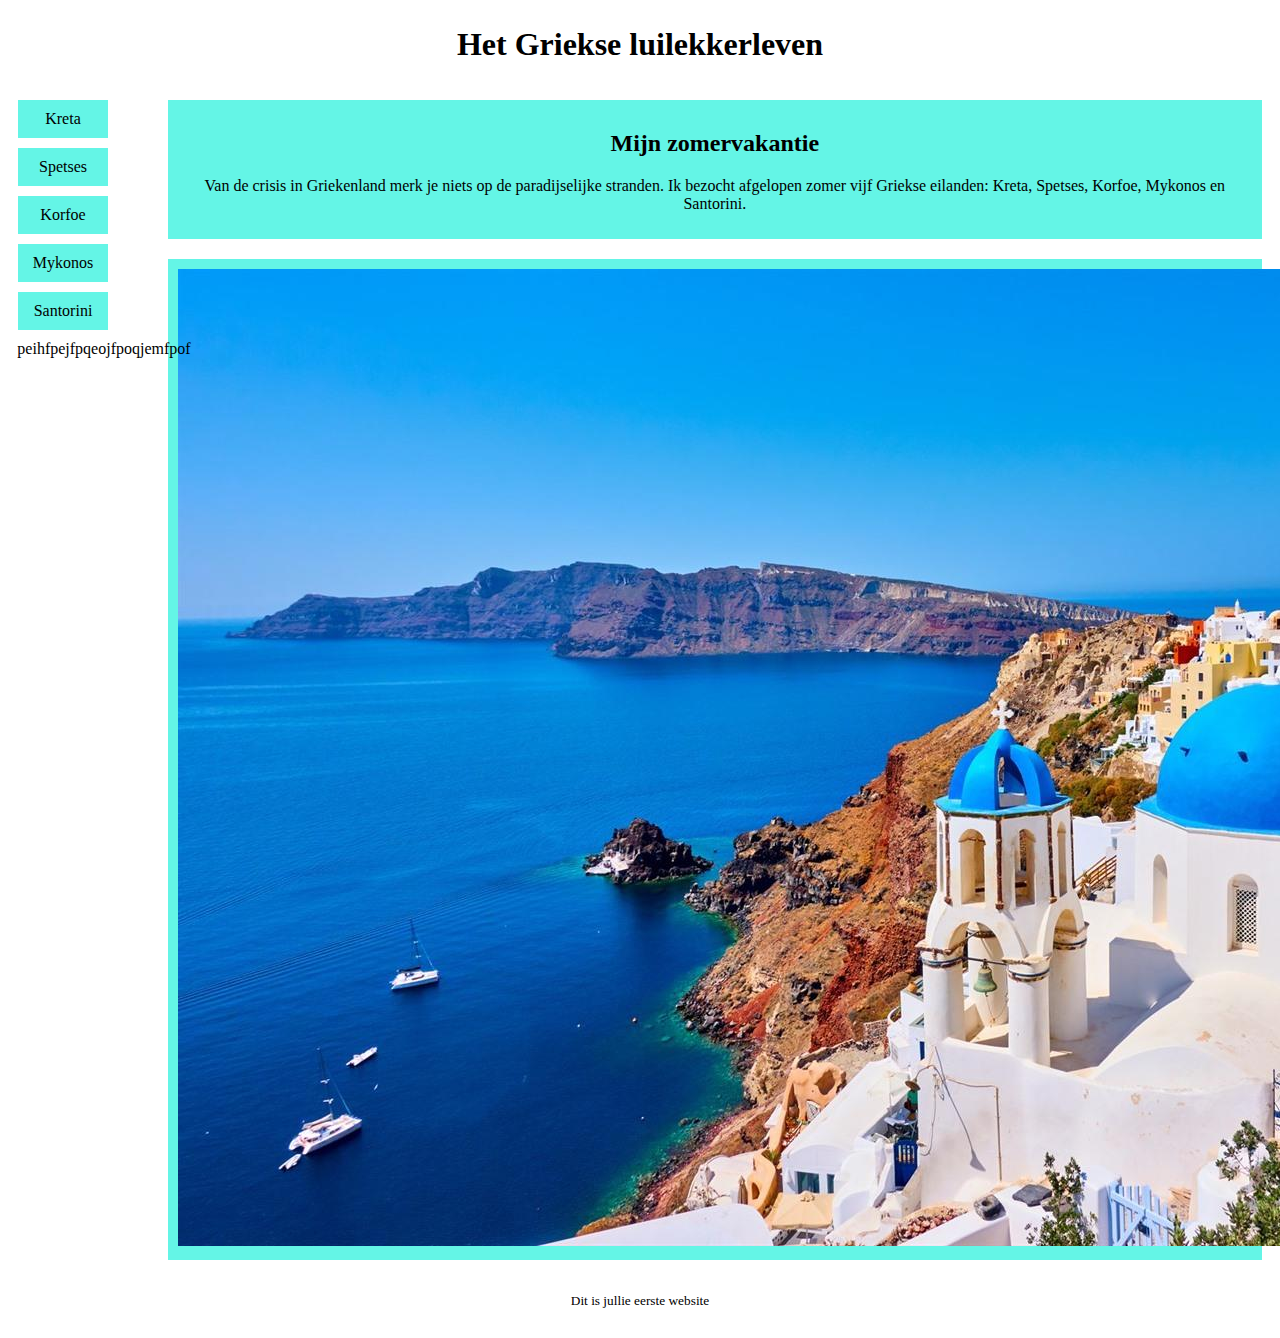
<file: website_1/index.html>
<!doctype html>
<html lang=nl>

<head>
    <meta charset=utf-8>
    <meta name="robots" content="all">
    <link rel="stylesheet" type="text/css" href="opmaak/style.css">
    <title>Mijn vakantie in Griekenland</title>
</head>

<body>
    <header>
        <h1>Het Griekse luilekkerleven</h1>
    </header>
    <nav>
        <ul>
            <li><a href="" class="menu">Kreta</a></li>
            <li><a href="" class="menu">Spetses</a></li>
            <li><a href="" class="menu">Korfoe</a></li>
            <li><a href="" class="menu">Mykonos</a></li>
            <li><a href="" class="menu">Santorini</a></li>
            peihfpejfpqeojfpoqjemfpof
        </ul>
    </nav>
    <article>
        <h2>Mijn zomervakantie</h2>
        <p>Van de crisis in Griekenland merk je niets op de paradijselijke
            stranden. Ik bezocht afgelopen zomer vijf Griekse eilanden: Kreta,
            Spetses, Korfoe, Mykonos en Santorini.</p>
    </article>
    <article>
        <img src="afbeeldingen/griekenland.jpg">
    </article>
    <footer>
        <p><small>Dit is jullie eerste website</small></p>


    </footer>
</body>

</html>
</file>
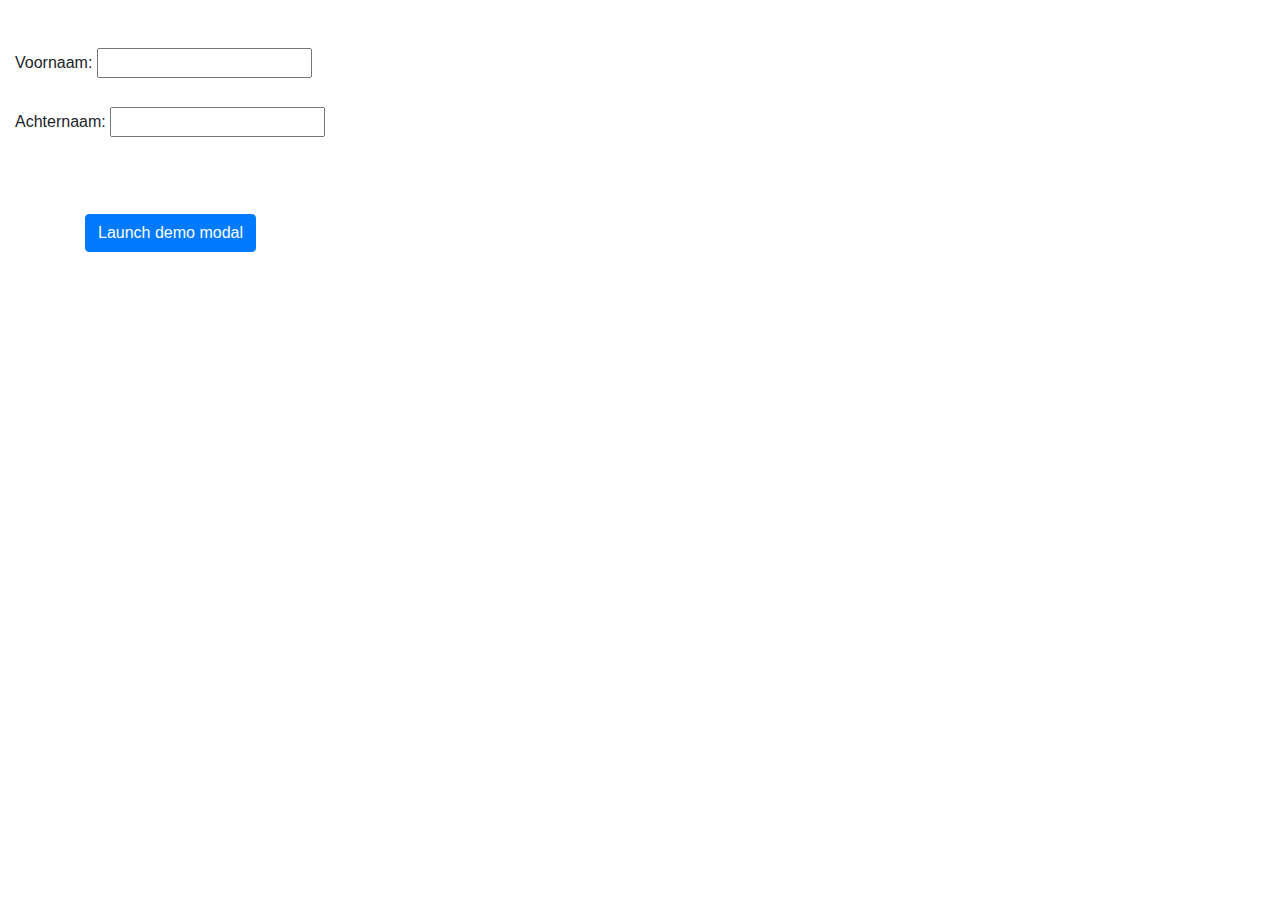
<file: _VOP_CodeSnippits/modal_met_conditie.html>
<!-- Header met link naar Bootstrap -->

<head>
    <link rel="stylesheet" href="https://stackpath.bootstrapcdn.com/bootstrap/4.5.2/css/bootstrap.min.css"
        integrity="sha384-JcKb8q3iqJ61gNV9KGb8thSsNjpSL0n8PARn9HuZOnIxN0hoP+VmmDGMN5t9UJ0Z" crossorigin="anonymous">
</head>

<!-- Body met inhoud webpagina -->
<body>
    <!-- Script naar JS Bootstrap en JQuery -->
    <script src="https://cdnjs.cloudflare.com/ajax/libs/jquery/1.9.1/jquery.min.js"></script>
    <script src="https://cdn.jsdelivr.net/npm/bootstrap@4.5.3/dist/js/bootstrap.bundle.min.js"
        integrity="sha384-ho+j7jyWK8fNQe+A12Hb8AhRq26LrZ/JpcUGGOn+Y7RsweNrtN/tE3MoK7ZeZDyx"
        crossorigin="anonymous"></script>

    <!-- Javascript met functie velden_ingevuld. Activeert wanneer je de knop (button) induwt -->
    <script>
        function velden_ingevuld() {
            var voornaam = document.getElementById("voornaam").value;
            var achternaam = document.getElementById("achternaam").value;

            if (voornaam != "" && achternaam != "") {
                // JQuery in actie! Het vindt eerst de modal en toont deze vervolgens.
                // JQuery is een plugin op JS. Met als doel JS coderen makkelijker te maken.
                // Klik hier voor meer info: https://www.w3schools.com/jquery/jquery_intro.asp
                $('#exampleModal').modal('show');

                var div = document.getElementById('foutmelding');
                div.setAttribute("hidden", true);
            }
            else {
                var div = document.getElementById('foutmelding');
                div.removeAttribute("hidden");
            }
        }
    </script>

    <!-- Plaats alle onderdelen in een Bootstrap Container! -->
    <div class="container-fluid my-5">
        <!-- Input velden (bekijk vooral de twee inputs)-->
        <form action="/action_page.php">
            <label for="voornaam">Voornaam:</label>
            <input type="text" id="voornaam" name="voornaam"><br><br>
            <label for="achternaam">Achternaam:</label>
            <input type="text" id="achternaam" name="lname"><br><br>
        </form>
    </div>

    <!-- Plaats alle onderdelen in een Bootstrap Container! -->
    <div class="container">
        <!-- Knop die velden_ingevuld activeert -->
        <button type="button" id="knop" class="btn btn-primary" onclick="velden_ingevuld()">
            Launch demo modal
        </button>

        <!-- Tekst met foutmelding (begint onzichtbaar!) -->
        <div class="text-danger" id="foutmelding" hidden>DIT IS FOUT</div>

        <!-- Modal (popup venster, begint onzichtbaar. Code in script maakt deze zichtbaar.) -->
        <div class="modal fade" id="exampleModal" tabindex="-1" role="dialog" aria-labelledby="exampleModalLabel"
            aria-hidden="true">
            <div class="modal-dialog" role="document">
                <div class="modal-content">
                    <div class="modal-header">
                        <h5 class="modal-title" id="exampleModalLabel">Modal title</h5>
                        <button type="button" class="close" data-dismiss="modal" aria-label="Close">
                            <span aria-hidden="true">&times;</span>
                        </button>
                    </div>
                    <div class="modal-body">
                        ...
                    </div>
                    <div class="modal-footer">
                        <button type="button" class="btn btn-secondary" data-dismiss="modal">Close</button>
                        <button type="button" class="btn btn-primary">Save changes</button>
                    </div>
                </div>
            </div>
        </div>

    </div>

</body>
</file>
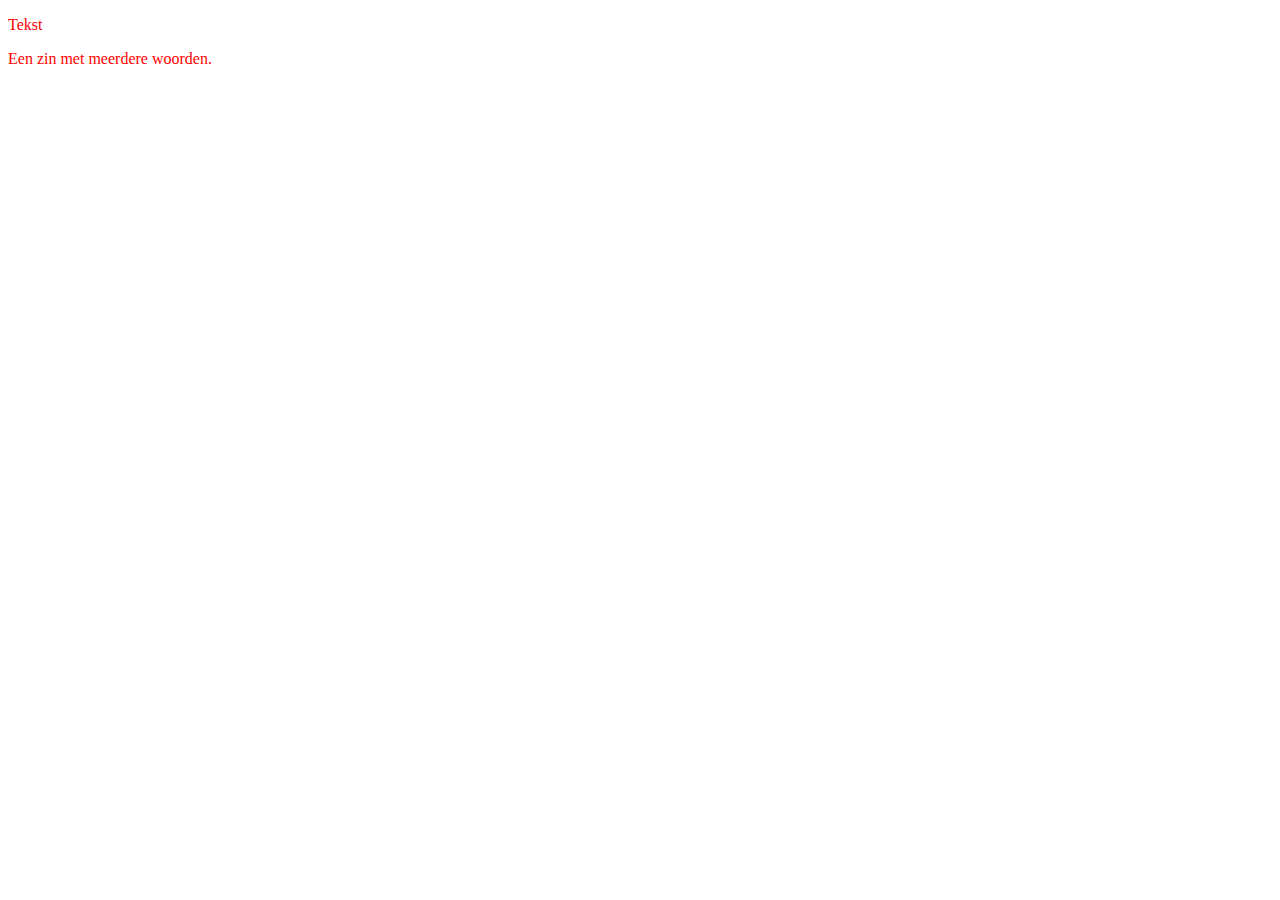
<file: bootstrap_oefeningen/oef1_bootstrap.html>
<!doctype html>
<html lang=nl>

<head>
    <meta charset=utf-8>
    <meta name="robots" content="all">
    <title>Intro Bootstrap</title>
    <link rel="stylesheet" href="style.css">
</head>

<body>
    <p class="text-danger">Tekst</p>
    <p class="text-danger">
        Een zin met
        meerdere woorden.
    </p>   
</body>

</html>
</file>
<file: website_1/opmaak/style.css>
body {
<<<<<<< Updated upstream
    background-image: url("../afbeeldingen/achtergrond.jpg");
=======
    background-image: url("../afbeeldingen/griekenland.jpg");
>>>>>>> Stashed changes
    background-size: cover;
}

header, nav, footer, article {
    display: block;
    font-family: Trebuchet, Trebuchet MS, Verdana;
    text-align: center;
}

header, footer {
    margin-left: -8px;
    margin-right: -8px;
}

header, footer {
    background-color: white;
    padding: 5px;
}

header {
    margin-top: -8px
}

nav {
    float: left;
    width: 15%;
    position: absolute;
}

.menu {
    display: block;
    width: 70px;
    background-color: #64F5E6;
    /* lichtblauw */
    text-decoration: none;
    padding: 10px;
    margin: 10px;
    color: black;
}

.menu:hover {
    background-color: black;
    color: #64F5E6;
    /* lichtblauw */
}

ul {
    list-style-type: none;
    margin: 0;
    padding: 0;
}

article {
    float: right;
    width: 85%;
    margin: 10px;
    padding: 10px;
    background-color: #64F5E6;
    /* lichtblauw */
}

footer {
    clear: both
}
</file>
<file: bootstrap_oefeningen/style.css>
p {
    color: red;
  }
</file>
